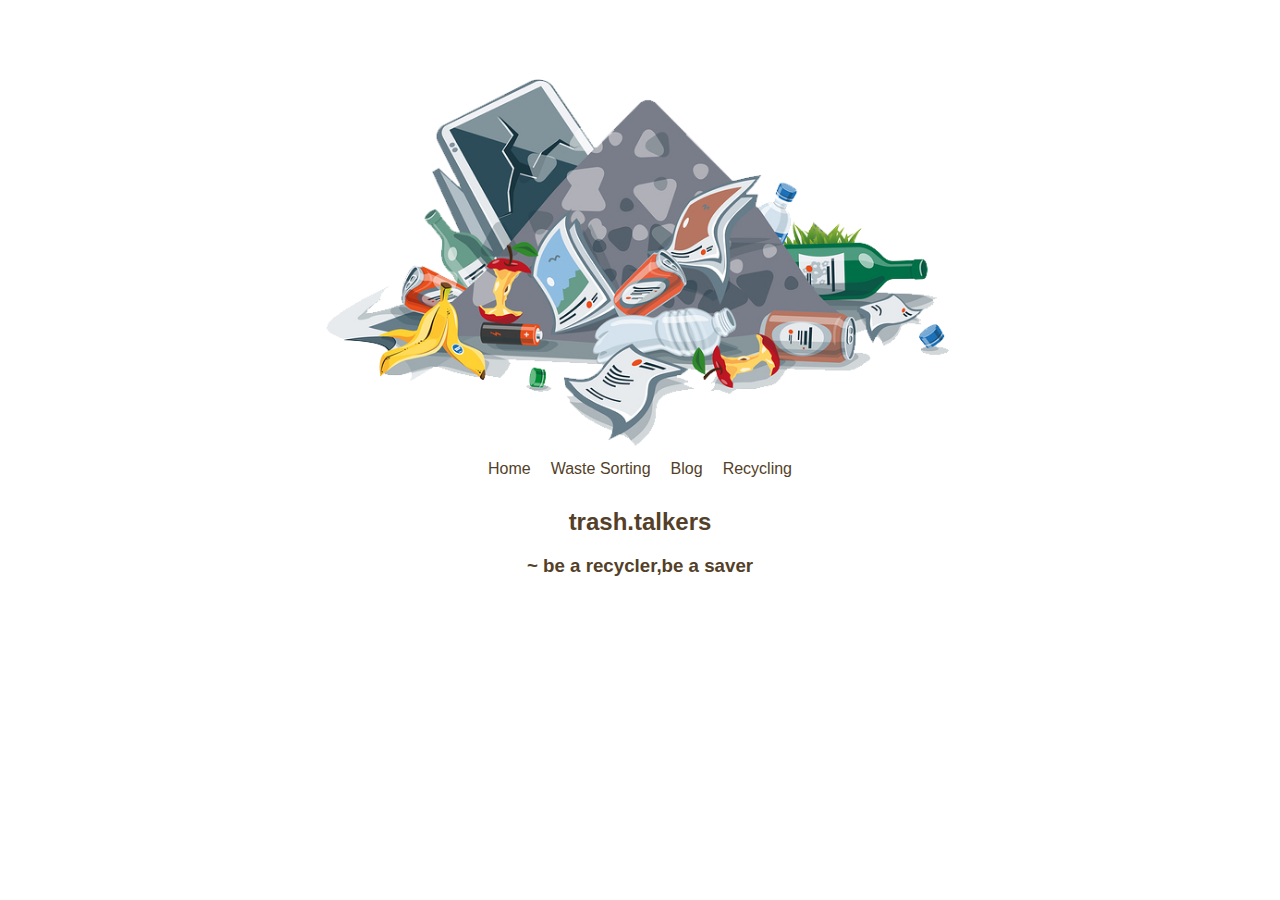
<file: index.html>
<!DOCTYPE html>
<html lang="en">
<head>

    <meta charset="UTF-8">
    <meta name="viewport" content="width=device-width, initial-scale=1.0">
    <title>Trash Talkers - Be a recycler,be a saver</title>
    <link rel="stylesheet" type="text/css" href="haa.css">
</head>
<body>
    <div>
        <img src="bg.png" alt="table" class="hy">
    </div>
    <nav>
        <ul>
            <li><a href="index.html">Home</a></li>
            <li><a href="sorting.html">Waste Sorting</a></li>
            <li><a href="blog.html">Blog</a></li>
            <li><a href="recycling.html">Recycling</a></li>
            
        </ul>
    </nav>

    <h2>trash.talkers</h2>
    <h3>~ be a recycler,be a saver</h3>
    
    
</body>
</html>
</file>
<file: haa.css>
body,h3, p {
    margin: 0;
}

/* Apply a background color and text color to the body */
body {
    font-family: Arial, sans-serif;
    background-color:rgb(255, 255, 255);
    color:rgb(84, 63, 40)
}

/* Style the header */
header {
    background-size: cover;
    background-image:url("buku.jpg");
    background-repeat: no-repeat;
    color: white;
    text-align: center;
    padding: 20px;
}

/* Style the navigation menu */
nav {
    background-color:rgb(255, 255, 255);
}

nav ul {
    list-style: none;
    padding: 0px;
    margin: 0;
    display: flex;
    justify-content: center;
}

nav li {
    margin: 10px;
}

nav a {
    color: rgb(84, 63, 40);
    text-decoration: none;
}

nav a:hover{
    text-decoration: underline;
}

/* Style the container for the main content */
.container {
    max-width: 1500px;
    margin: 0 auto;
    padding: 20px;
}

/* Style headings and paragraphs */
h1, h2, h3 {
    text-align: center;
}

/* Style the "Join Now" button */
.btn {
    background-color: black;
    color: white;
    padding: 10px 20px;
    text-decoration: none;
    display: inline-block;
    border-radius: 5px;
}



p {
    text-align: center;
    font-size: 1.5rem;
}
.one {
    font-size: large;
    text-align:center;
}
#ahh {
    font-size:xx-large;
}
/*blog*/
.blog{
    width: 100%;
    height: auto;
    margin: 25px 0;
}

.blog h1{
    text-align: center;
    font-size: 50px;
    margin-bottom: 30px;
}

.blog .blog_box{
    width: 95%;
    margin: 0 auto;
    display: grid;
    grid-template-columns: 1fr 1fr 1fr;
}

.blog .blog_box .blog_card{
    margin: 0 auto;
    width: 450px;
    height: auto;
    box-shadow: 0 0 8px rgba(0,0,0,0.5);
}

.blog .blog_box .blog_card .blog_img{
    width: 450px;
    height: 300px;
    overflow: hidden;
}

.blog .blog_box .blog_card .blog_img img{
    width: 100%;
    height: 100%;
    object-fit: cover;
    object-position: center;
}

.blog .blog_box .blog_card .blog_tag{
    padding: 20px;
}

.blog .blog_box .blog_card .blog_tag h2{
    color: rgb(84, 63, 40);
}

.blog .blog_box .blog_card .blog_tag p{
    margin-top: 10px;
    text-align: justify;
    line-height: 22px;
}

.blog .blog_box .blog_card .blog_tag .blog_icon{
    display: flex;
    align-items: center;
    justify-content: space-between;
    color: #089da1;
    cursor: pointer;
}
/*featured*/
.featured_boks{
    width: 100%;
    height: 100vh;
    padding: 70px 0;
}

.featured_boks h1{
    display: flex;
    align-items: center;
    justify-content: center;
    margin-bottom: 30px;
    font-size: 45px;
}

.featured_boks .featured_book_box{
    width: 95%;
    height: 60vh;
    margin: 0 auto;
    display: grid;
    grid-template-columns: 1fr 1fr 1fr 1fr 1fr 1fr 1fr 1fr 1fr 1fr 1fr 1fr 1fr 1fr 1fr;
    overflow:scroll;
    overflow-x: scroll;
}

.featured_boks .featured_book_box .featured_book_card{
    width: 250px;
    height: 500px;
    text-align: center;
    padding: 5px;
    border: 1px solid #919191;
    margin: auto 20px;
}

.featured_boks .featured_book_box .featured_book_card:hover{
    box-shadow: 0 0 5px rgb(84, 63, 40);
}

.featured_boks .featured_book_box .featured_book_card .featurde_book_img img{
    width: 180px;
}

.featured_boks .featured_book_box .featured_book_card .featurde_book_tag h2{
    margin: 12px;
}

.featured_boks .featured_book_box .featured_book_card .featurde_book_tag .writer{
    color: #919191;
}

.featured_boks .featured_book_box .featured_book_card .featurde_book_tag .categories{
    color: rgb(84, 63, 40);
    margin-top: 8px;
}

.featured_boks .featured_book_box .featured_book_card .featurde_book_tag .book_price{
    margin-top: 8px;
    font-weight: bold;
    margin-bottom: 15px;
}

.featured_boks .featured_book_box .featured_book_card .featurde_book_tag .book_price sub{
    font-weight: 100;
    padding: 0 5px;
}

.featured_boks .featured_book_box .featured_book_card .featurde_book_tag .f_btn{
    padding: 8px 20px;
    border: 2px solid rgb(84, 63, 40);
    text-decoration: none;
    color: #000;
}

::-webkit-scrollbar{
    width: 10px;
    height: 5px;
}

::-webkit-scrollbar-track{
    box-shadow: inset 0 0 8px rgba(0,0,0,0.2);
}

::-webkit-scrollbar-thumb{
    background: rgb(84, 63, 40);
    border-radius: 10px;
}
/*arrivals*/
.arrivals{
    width: 100%;
    height: 100vh;
    margin-bottom: 35px;
}

.arrivals h1{
    font-size: 50px;
    text-align: center;
    margin-bottom: 35px;
}
#new-arrivals{
    padding-bottom:250px;
}
.arrivals .arrivals_box{
    width: 95%;
    margin: 0 auto;
    display: grid;
    grid-template-columns: 1fr 1fr 1fr 1fr 1fr;
    grid-gap: 25px 0;
}

.arrivals .arrivals_box .arrivals_card{
    width: 250px;
    height: 340px;
    text-align: center;
    padding: 5px;
    border: 1px solid #919191;
    margin: auto 20px;
}

.arrivals .arrivals_box .arrivals_card:hover{
    box-shadow: 0 0 5px rgb(84, 63, 40);
}

.arrivals .arrivals_box .arrivals_card .arrivals_image{
    width: 150px;
    height: 220px;
    margin: 0 auto;
    cursor: pointer;
    box-shadow: 0 0 8px rgba(0,0,0,0.5);
    overflow: hidden;
}

.arrivals .arrivals_box .arrivals_card .arrivals_image img{
    width: 100%;
    height: 100%;
    object-fit: cover;
    object-position: center;
    transition: 0.3s;
}

.arrivals .arrivals_box .arrivals_card:hover .arrivals_image img{
    transform: scale(1.1);
}

.arrivals .arrivals_box .arrivals_card .arrivals_tag p{
    font-family: queen of camelot;
    font-size: 20px;
    margin: 8px 0;
}

.arrivals .arrivals_box .arrivals_card .arrivals_tag .arrivals_icon{
    color: rgb(84, 63, 40)1;
    margin-bottom: 18px;
}

.arrivals .arrivals_box .arrivals_card .arrivals_tag .arrivals_btn{
    padding: 8px 20px;
    border: 2px solid rgb(84, 63, 40);
    text-decoration: none;
    color: #000;
}
/*reviews*/

.reviews{
    width: 100%;
    height: auto;
}
#xreviews{
    padding-bottom:250px;
}

.reviews h1{
    text-align: center;
    font-size: 50px;
    margin-top: 55px;
}

.reviews .review_box{
    width: 95%;
    height: 50vh;
    margin: 15px auto;
    display: flex;
    align-items: center;
    justify-content: center;
}

.reviews .review_box .review_card{
    width: 400px;
    height: 320px;
    box-shadow: 0 0 8px rgb(84, 63, 40);
    padding: 15px;
    margin: 0 12px;
}

.reviews .review_box .review_card i{
    float: right;
    font-size: 120px;
    position: relative;
    bottom: 20px;
    color: #eaeaea;
}

.reviews .review_box .review_card .card_top img{
    width: 80px;
    border-radius: 50%;
    margin-bottom: 10px;
}

.reviews .review_box .review_card .card p{
    margin: 10px 0 10px 0;
    text-align: justify;
    line-height: 22px;
}

.reviews .review_box .review_card .card .review_icon i{
    font-size: 16px;
    float: left;
    margin-top: 20px;
    color: rgb(84, 63, 40);
    padding: 0 1px;
}
.haa{
    font-size:16px;
    
}
.one{
    padding:20px;
}
footer{
    width: 100%;
    background: #eaeaea;
}

footer .footer_main{
    width: 100%;
    display: flex;
    justify-content: space-around;
}

footer .footer_main .tag{
    margin: 10px 0;
}

footer .footer_main .tag img{
    width: 100px;
    margin-bottom: 10px;
}

footer .footer_main .tag p{
    width: 250px;
    line-height: 22px;
    text-align: justify;
}

footer .footer_main .tag h1{
    font-size: 25px;
    margin: 25px 0;
    color: #000;
}

footer .footer_main .tag a{
    display: block;
    color: black;
    text-decoration: none;
    margin: 10px 0;
}

footer .footer_main .tag i{
    margin-right: 10px;
}

footer .footer_main .tag .social_link i{
    margin: 0 5px;
}

footer .footer_main .tag .search_bar{
    width: 230px;
    height: 30px;
    background: rgba(202,202,202);
    border-radius: 25px;
}

footer .footer_main .tag .search_bar input{
    width: 200px;
    padding: 2px 0;
    position: relative;
    top: 17%;
    left: 6%;
    border: none;
    outline: none;
    font-size: 13px;
    background: none;
}

footer .footer_main .tag .search_bar button{
    padding: 7px 15px;
    background: rgb(84, 63, 40);
    border: none;
    margin-top: 15px;
    border-radius: 25px;
    color: #fff;
    cursor: pointer;
}

footer .end{
    display: flex;
    align-items: center;
    justify-content: center;
    padding: 15px;
    color: #000;
}

footer .end span{
    color: rgb(84, 63, 40);
    margin-left: 10px;
}

#xblog{
    padding-bottom:50px;
}
.hy{
    display: block;
    margin-left: auto;
    margin-right: auto;
    width: 65%;
    padding-top: 5px;
    padding-bottom: 0px;
}
.f_btn{
    padding-top:80px;

}
</file>
